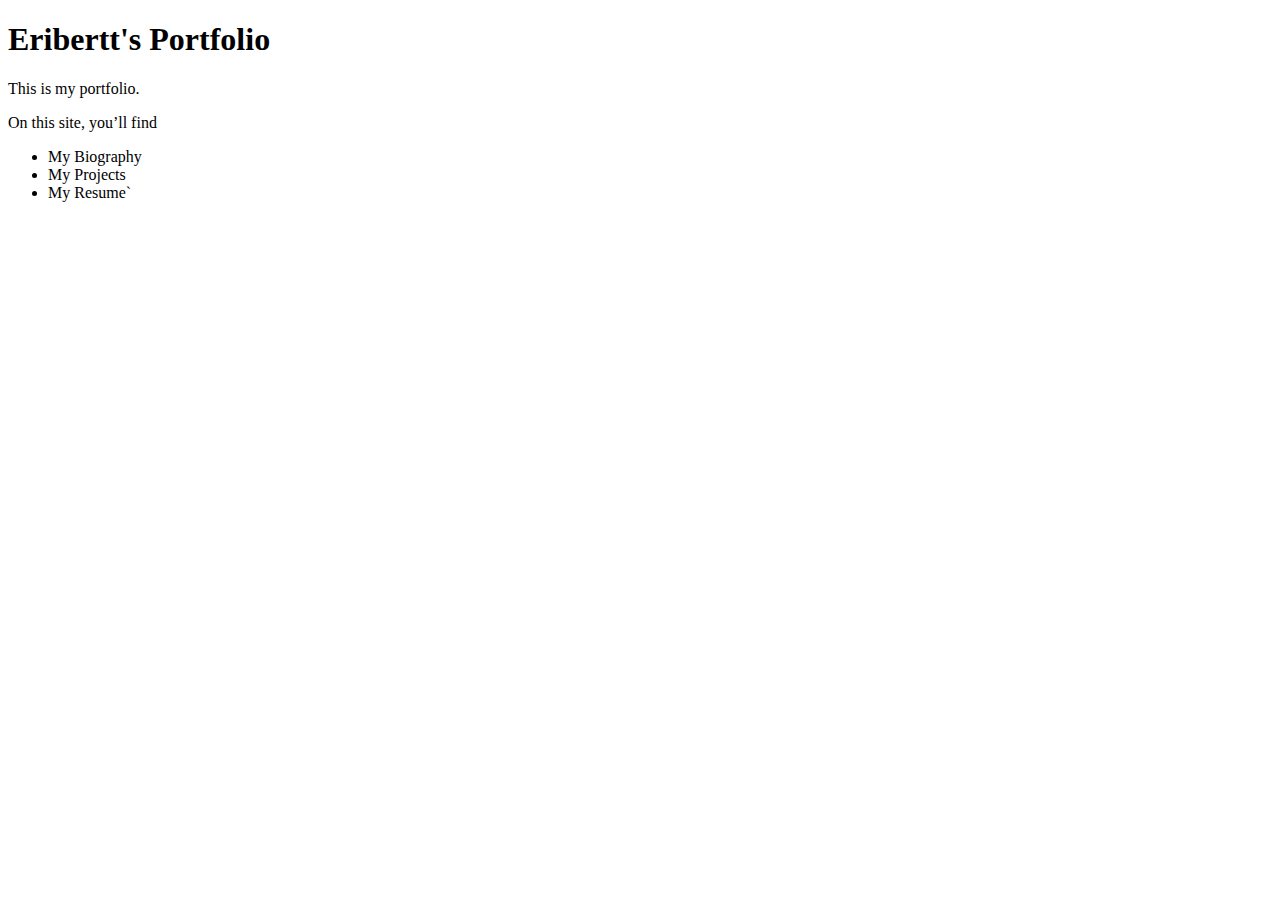
<file: public/index.html>
<!DOCTYPE html>
<html lang="en-US">
	<head>
	<meta name="generator" content="Hugo 0.82.1" />
		<meta charset="utf-8">
		<title>Eribertt&#39;s Portfolio</title>
	</head>
	<body>
		<h1>Eribertt&#39;s Portfolio</h1>
		<p>This is my portfolio.</p>
<p>On this site, you&rsquo;ll find</p>
<ul>
<li>My Biography</li>
<li>My Projects</li>
<li>My Resume`</li>
</ul>

	</body>
</html>
</file>
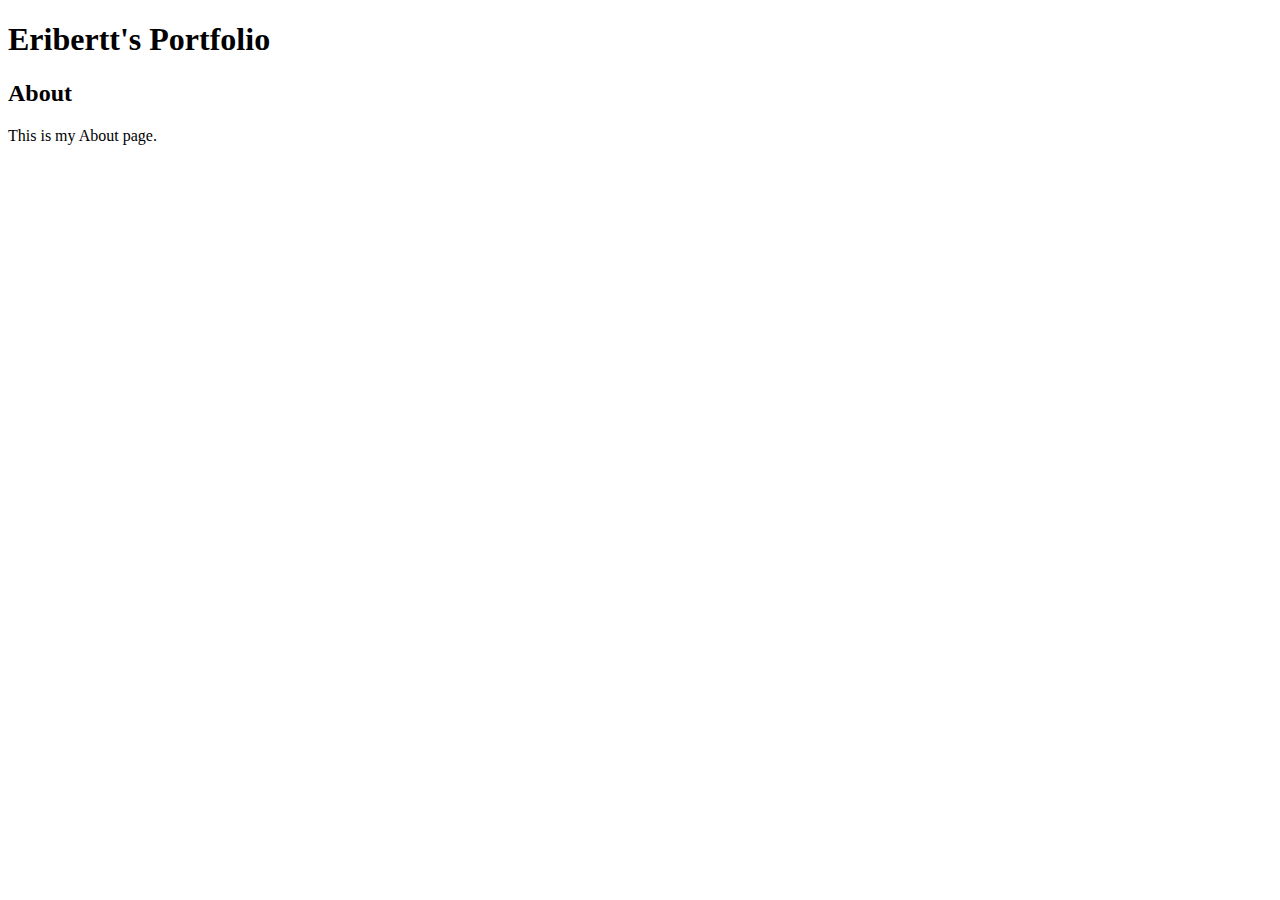
<file: public/about/index.html>
<!DOCTYPE html>
<html lang="en-US">
	<head>
		<meta charset="utf-8">
		<title>Eribertt&#39;s Portfolio</title>
	</head>
	<body>
		<h1>Eribertt&#39;s Portfolio</h1>
		<h2>About</h2>
		<p>This is my About page.</p>

	</body>
</html>
</file>
